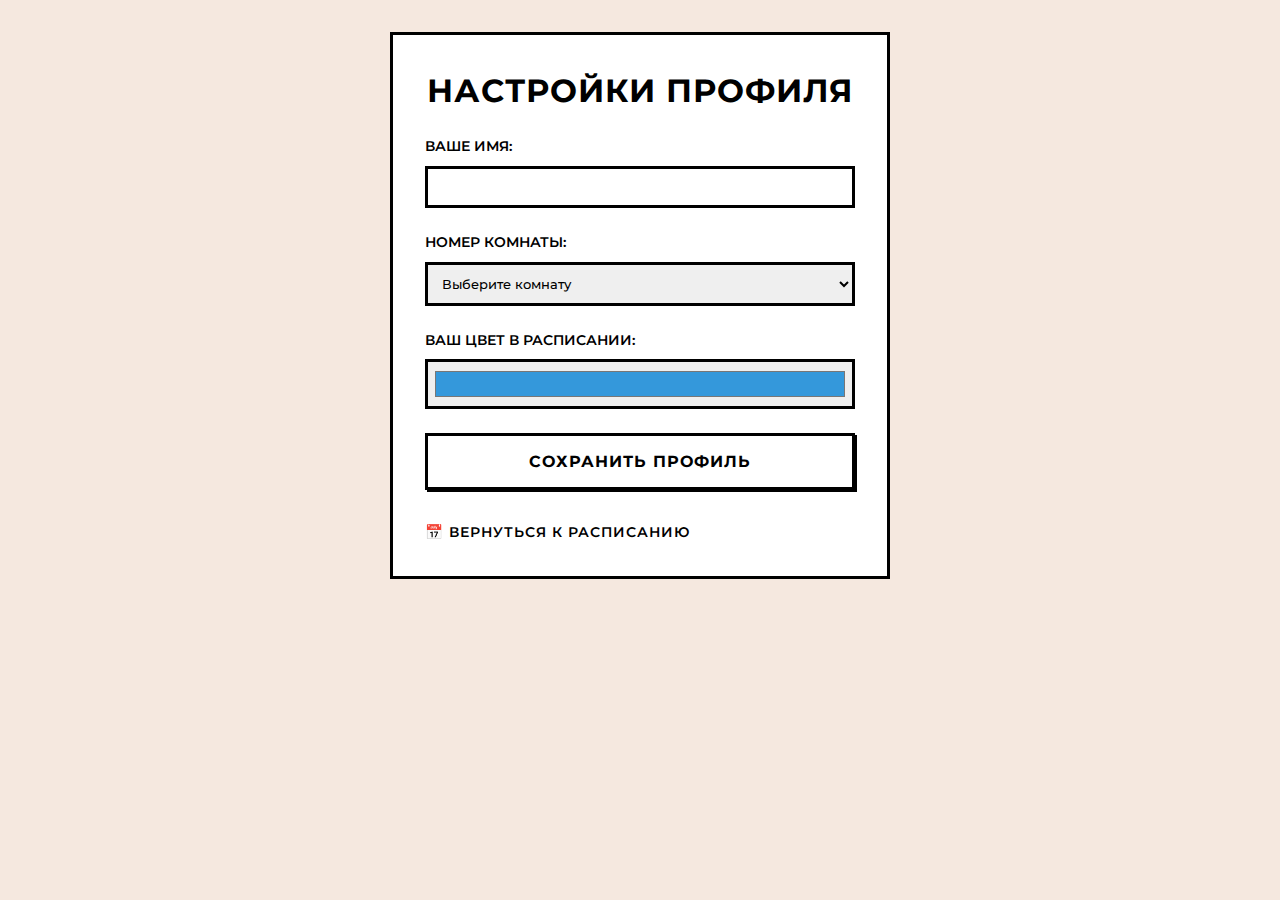
<file: profile.html>
<!DOCTYPE html>
<html lang="ru">
<head>
  <meta charset="UTF-8">
  <meta name="viewport" content="width=device-width, initial-scale=1.0">
  <title>Профиль — ул. Седова, 91к6</title>
  <link rel="stylesheet" href="style.css">
  <link rel="icon" href="img/favicon.ico" type="image/x-icon">
  <link rel="icon" href="img/laundry-machine.png" type="image/png">
</head>
<body>
  <script src="js/storage.js"></script>
  <script src="js/app.js"></script>
  
  <div class="profile-container">
    <h1>Настройки профиля</h1>
    <div class="user-id" id="user-id-display"></div>
    
    <form id="profile-form">
      <div class="form-group">
        <label for="name">Ваше имя:</label>
        <input type="text" id="name" required>
      </div>
      
      <div class="form-group">
        <label for="room">Номер комнаты:</label>
        <select id="room" required>
          <option value="">Выберите комнату</option>
          <option value="1">1</option>
          <option value="2">2</option>
          <option value="3">3</option>
          <option value="4">4</option>
          <option value="5">5</option>
          <option value="6">6</option>
          <option value="7">7</option>
          <option value="8">8</option>
          <option value="9">9</option>
          <option value="10">10</option>
          <option value="11">11</option>
          <option value="12">12</option>
        </select>
      </div>
      
      <div class="form-group">
        <label for="color">Ваш цвет в расписании:</label>
        <input type="color" id="color" value="#3498db">
      </div>

      <button type="submit" class="submit-btn button-54">Сохранить профиль</button>
      
    </form>
    
    <a href="index.html" class="back-link">📅 Вернуться к расписанию</a>
  </div>

</body>
</html>
</file>
<file: style.css>
@import url('https://fonts.googleapis.com/css2?family=Montserrat:wght@400;500;600;700&display=swap');

:root {
  --primary-bg: #F5E8DF;
  --text-color: #000;
  --border-width: 3px;
}

/* Базовые стили */
* {
  box-sizing: border-box;
}

body {
  font-family: 'Montserrat', sans-serif;
  margin: 0;
  padding: 0;
  background-color: var(--primary-bg);
  color: var(--text-color);
  line-height: 1.5;
}

/* Кнопки в стиле button-54 */
.button-54 {
  font-family: 'Montserrat', sans-serif;
  font-size: 16px;
  font-weight: 600;
  letter-spacing: 1px;
  text-transform: uppercase;
  color: var(--text-color);
  cursor: pointer;
  border: var(--border-width) solid var(--text-color);
  padding: 0.5em 1em;
  background: #fff;
  box-shadow: 2px 2px 0 0 var(--text-color);
  position: relative;
  transition: all 0.1s ease;
  user-select: none;
}

.button-54:hover {
  background-color: #f0f0f0;
}

.button-54:active {
  box-shadow: none;
  top: 2px;
  left: 2px;
}

/* Шапка */
header {
  background-color: #fff;
  padding: 1.5rem;
  display: flex;
  justify-content: space-between;
  align-items: center;
  border-bottom: var(--border-width) solid var(--text-color);
  margin-bottom: 1rem;
}

#profile-btn {
  composes: button-54;
  font-weight: 700;
}

#current-date {
  margin: 0;
  font-size: 1.2rem;
  font-weight: 600;
  text-transform: uppercase;
}

#date-picker {
  padding: 0.5em;
  border: var(--border-width) solid var(--text-color);
  font-family: 'Montserrat', sans-serif;
  font-weight: 500;
  background: #fff;
}

/* Основное содержимое */
main {
  padding: 0 1rem 2rem;
  max-width: 900px;
  margin: 0 auto;
}

/* Таблица расписания */
.table-container {
  overflow-x: auto;
  margin: 1.5rem 0;
  background-color: #fff;
  border: var(--border-width) solid var(--text-color);
}

#schedule-table {
  width: 100%;
  border-collapse: collapse;
  font-weight: 500;
}

#schedule-table th, 
#schedule-table td {
  padding: 1rem;
  text-align: center;
  border: var(--border-width) solid var(--text-color);
}

#schedule-table th {
  background-color: #fff;
  font-weight: 700;
  text-transform: uppercase;
  letter-spacing: 1px;
}

.time-slot {
  font-weight: 600;
  white-space: nowrap;
  background-color: #fff !important;
}

.machine-slot {
  cursor: pointer;
  transition: background-color 0.2s;
  min-width: 150px;
}

.machine-slot.available {
  background-color: var(--primary-bg);
  font-weight: 600;
}

.machine-slot.available:hover {
  background-color: #e8d9cf;
}

.machine-slot.booked {
  background-color: #fff;
  font-weight: 600;
  position: relative;
}

.machine-slot.my-booking:hover {
  outline: var(--border-width) solid var(--text-color);
  outline-offset: -3px;
}

/* Модальные окна */
.modal {
  display: none;
  position: fixed;
  z-index: 1000;
  top: 0;
  left: 0;
  width: 100%;
  height: 100%;
  background-color: rgba(0,0,0,0.8);
}

.modal.visible {
  display: flex;
  justify-content: center;
  align-items: center;
}

.modal-content {
  background-color: #fff;
  padding: 2rem;
  border: var(--border-width) solid var(--text-color);
  max-width: 450px;
  width: 90%;
}

.modal-content p {
  margin: 0 0 2rem;
  font-size: 1.1rem;
  font-weight: 500;
}

.button-group {
  display: flex;
  gap: 1rem;
}

/* Страница профиля */
.profile-container {
  max-width: 500px;
  margin: 2rem auto;
  padding: 2rem;
  background-color: #fff;
  border: var(--border-width) solid var(--text-color);
}

.profile-container h1 {
  margin-top: 0;
  text-align: center;
  text-transform: uppercase;
  font-weight: 700;
  letter-spacing: 1px;
}

.form-group {
  margin-bottom: 1.5rem;
}

.form-group label {
  display: block;
  margin-bottom: 0.5rem;
  font-weight: 600;
  text-transform: uppercase;
  font-size: 0.9rem;
}

.form-group input,
.form-group select {
  width: 100%;
  padding: 0.75em;
  border: var(--border-width) solid var(--text-color);
  font-family: 'Montserrat', sans-serif;
  font-weight: 500;
}

.form-group input[type="color"] {
  height: 50px;
  padding: 5px;
  cursor: pointer;
}

.submit-btn {
  composes: button-54;
  width: 100%;
  padding: 1em;
  font-weight: 700;
}

.back-link {
  display: inline-block;
  margin-top: 2rem;
  color: var(--text-color);
  font-weight: 600;
  text-decoration: none;
  text-transform: uppercase;
  font-size: 0.9rem;
  letter-spacing: 1px;
}

.back-link:hover {
  text-decoration: underline;
}

/* Адаптивность */
@media (max-width: 768px) {
  header {
    flex-direction: column;
    gap: 1rem;
    align-items: flex-start;
  }
  
  #schedule-table th,
  #schedule-table td {
    padding: 0.75rem;
  }
  
  .profile-container {
    padding: 1.5rem;
    margin: 1rem;
  }
  
  .button-group {
    flex-direction: column;
    gap: 0.5rem;
  }
  
  .button-54 {
    width: 100%;
  }
}
</file>
